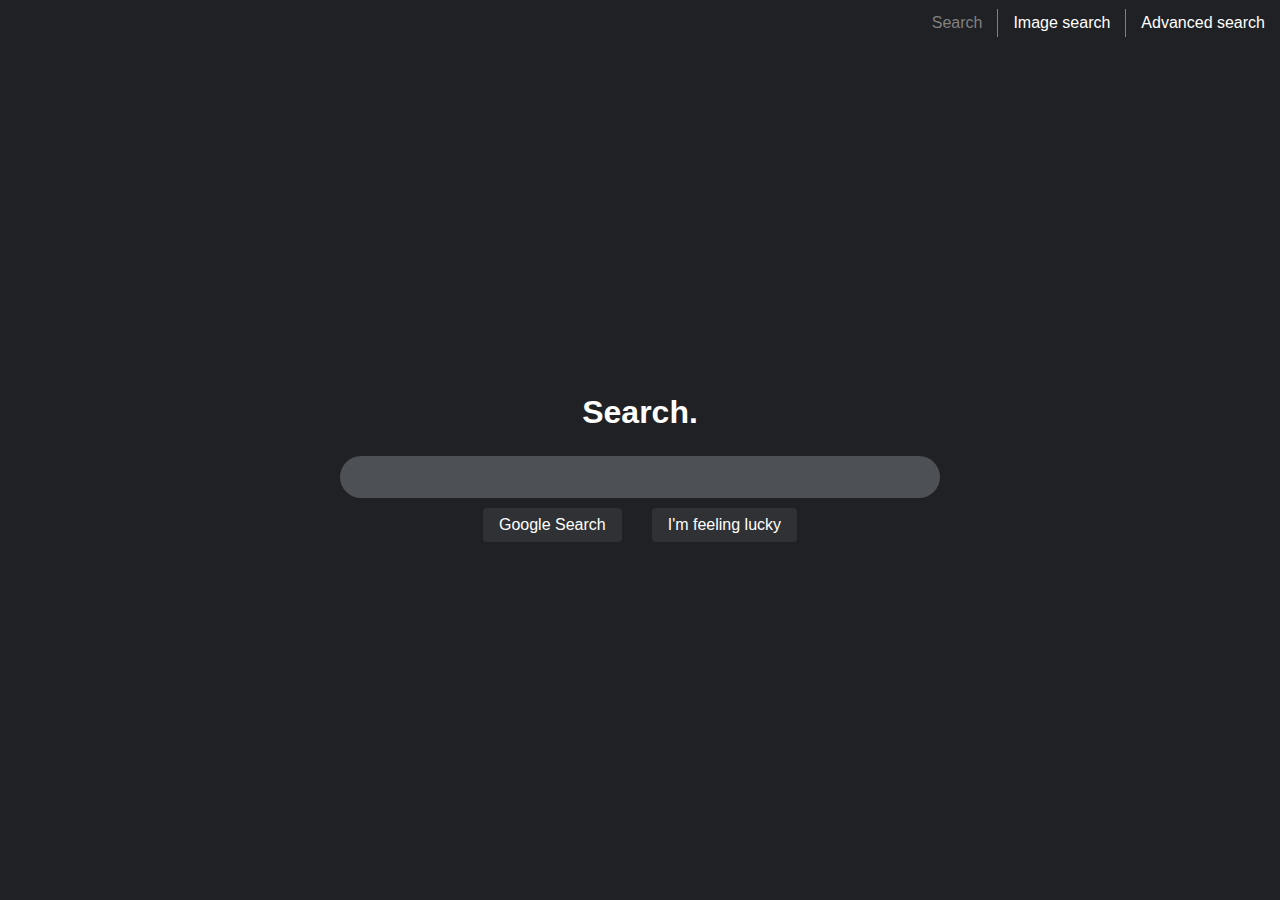
<file: search/index.html>
<!DOCTYPE html>
<html lang="en">
    <head>
        <title>Search</title>
        <link rel="stylesheet" href="./styles/style.css">
    </head>
    <body>
        <nav class="nav-bar">
            <ul>
                <li class="current">Search</li>
                <li><a href="./image-search.html">Image search</a></li>
                <li><a href="./advanced-search.html">Advanced search</a></li>
            </ul>
        </nav>
        <div class="flex-container">
            <h1 class="main-title">Search.</h1>
            <form class="form-search" action="https://google.com/search">
                <input class="input-text" type="text" name="q">
                <div class="flex-container">
                    <input class="input-submit" type="submit" value="Google Search">
                    <input class="input-submit" name="btnI" type="submit" value="I'm feeling lucky">
                </div>
            </form>
        </div>
    </body>
</html>
</file>
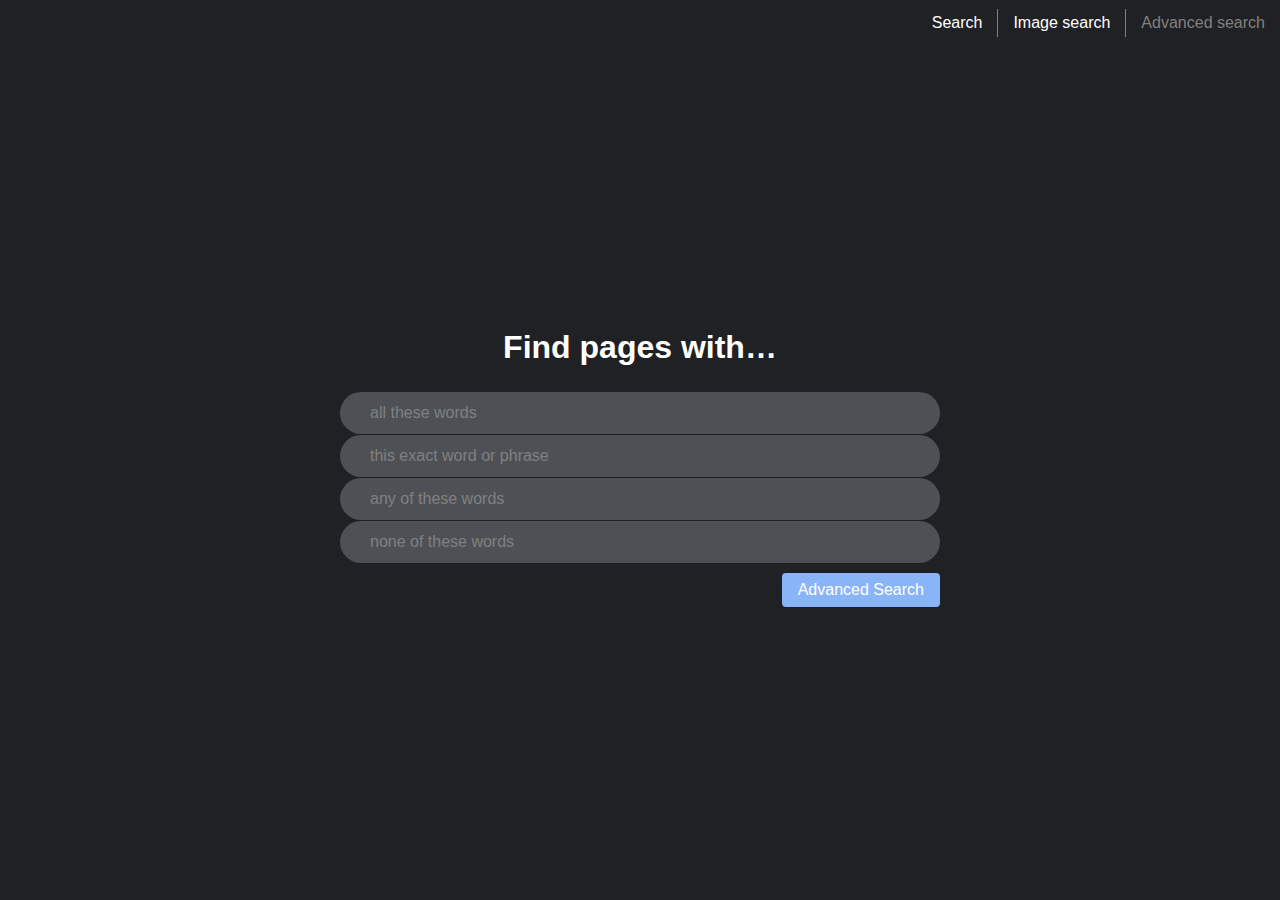
<file: search/advanced-search.html>
<!DOCTYPE html>
<html lang="en">
    <head>
        <title>Advanced Search</title>
        <link rel="stylesheet" href="./styles/style.css">
    </head>
    <body>
        <nav class="nav-bar">
            <ul>
                <li><a href="./index.html">Search</a></li>
                <li><a href="./image-search.html">Image search</a></li>
                <li class="current">Advanced search</li>
            </ul>
        </nav>
        <div class="flex-container">
            <h1 class="main-title">Find pages with…</h1>
            <form class="form-search form-advanced" action="https://google.com/search">
                <input class="input-text" type="text"  name="as_q" placeholder="all these words">
                <input class="input-text" type="text" name="as_epq" placeholder="this exact word or phrase">
                <input class="input-text" type="text" name="as_oq" placeholder="any of these words">
                <input class="input-text" type="text" name="as_eq" placeholder="none of these words">
                <input class="input-text" type="hidden" name="as_nlo">
                <input class="input-text" type="hidden" name="as_nhi">
                <input class="input-text" type="hidden" name="lr">
                <input class="input-text" type="hidden" name="cr">
                <input class="input-text" type="hidden" name="as_qdr" value="all">
                <input class="input-text" type="hidden" name="as_sitesearch">
                <input class="input-text" type="hidden" name="as_occt" value="any">
                <input class="input-text" type="hidden" name="as_filetype">
                <input class="input-text" type="hidden" name="tbs">
                <div class="flex-container">    
                    <input class="input-submit" type="submit" value="Advanced Search">
                </div>
            </form>
        </div>
    </body>
</html>
</file>
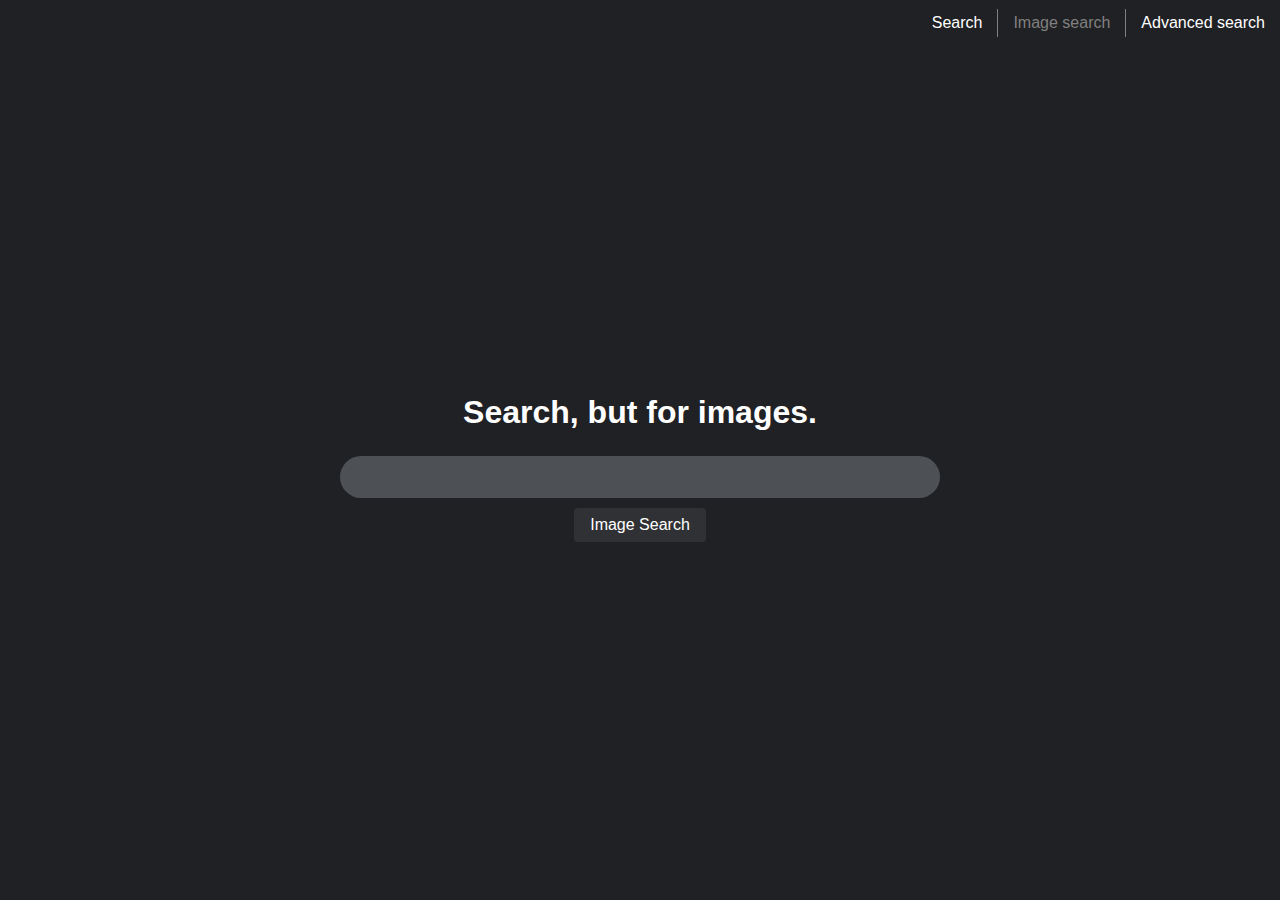
<file: search/image-search.html>
<!DOCTYPE html>
<html lang="en">
    <head>
        <title>Image Search</title>
        <link rel="stylesheet" href="./styles/style.css">
    </head>
    <body>
        <nav class="nav-bar">
            <ul>
                <li><a href="./index.html">Search</a></li>
                <li class="current">Image search</li>
                <li><a href="./advanced-search.html">Advanced search</a></li>
            </ul>
        </nav>
        <div class="flex-container">
            <h1 class="main-title">Search, but for images.</h1>
            <form class="form-search form-image" action="https://google.com/search">
                <input class="input-text" type="text" name="q">
                <input class="input-text" type="hidden" name="udm" value="2">
                <input class="input-submit" type="submit" value="Image Search">
            </form>
        </div>
    </body>
</html>
</file>
<file: search/styles/style.css>
* {
  margin: 0;
  padding: 0;
  border: 0;
  box-sizing: border-box;
}

html, body {
  height: 100%;
  font-family: Arial, sans-serif;
}

body {
  background: #202124;
}
body .nav-bar, body .flex-container {
  max-width: 2000px;
  margin: auto;
}

.flex-container {
  height: 95%;
  display: flex;
  flex-direction: column;
  align-items: center;
  justify-content: center;
}
.flex-container .main-title {
  color: white;
  margin-bottom: 25px;
}
.flex-container .flex-container {
  width: 50%;
  display: flex;
  flex-direction: row;
}

.form-search {
  display: flex;
  flex-direction: column;
  align-items: center;
  width: 100%;
  min-width: 400px;
  max-width: 600px;
}
.form-search * {
  color: white;
  display: block;
  font-size: 16px;
}
.form-search .input-text {
  border-radius: 24px;
  width: 100%;
  padding: 12px 30px;
  text-align: center;
  background: #4d5156;
}
.form-search .input-text:hover {
  background: #5f6368;
}
.form-search .input-text:focus {
  background: #303134;
  border-color: #202124;
  outline: none;
}
.form-search .input-submit {
  display: block;
  border-radius: 4px;
  padding: 8px 16px;
  margin: 10px 15px;
  background: #303134;
  cursor: pointer;
}

@media (min-width: 600px) {
  .form-search {
    width: 75%;
  }
}
.form-advanced ::-moz-placeholder {
  color: gray;
}
.form-advanced ::placeholder {
  color: gray;
}
.form-advanced .input-text {
  text-align: left;
  margin-top: 1px;
}
.form-advanced .flex-container {
  width: 100%;
  display: flex;
  justify-content: flex-end;
}
.form-advanced .input-submit {
  margin-left: 0;
  margin-right: 0;
  background: #8ab4f8;
}

.nav-bar {
  height: 5%;
  display: flex;
  justify-content: flex-end;
  align-items: center;
}
.nav-bar ul {
  list-style: none;
  height: 100%;
  display: flex;
  align-items: center;
}
.nav-bar ul li {
  padding: 5px 15px;
  text-align: center;
  color: white;
  border-right: 1px solid gray;
}
.nav-bar ul li:last-child {
  border: none;
}
.nav-bar ul li.current {
  color: gray;
}
.nav-bar ul li a {
  color: white;
  text-decoration: none;
}
.nav-bar ul li a:hover {
  text-decoration: underline;
}/*# sourceMappingURL=style.css.map */
</file>
